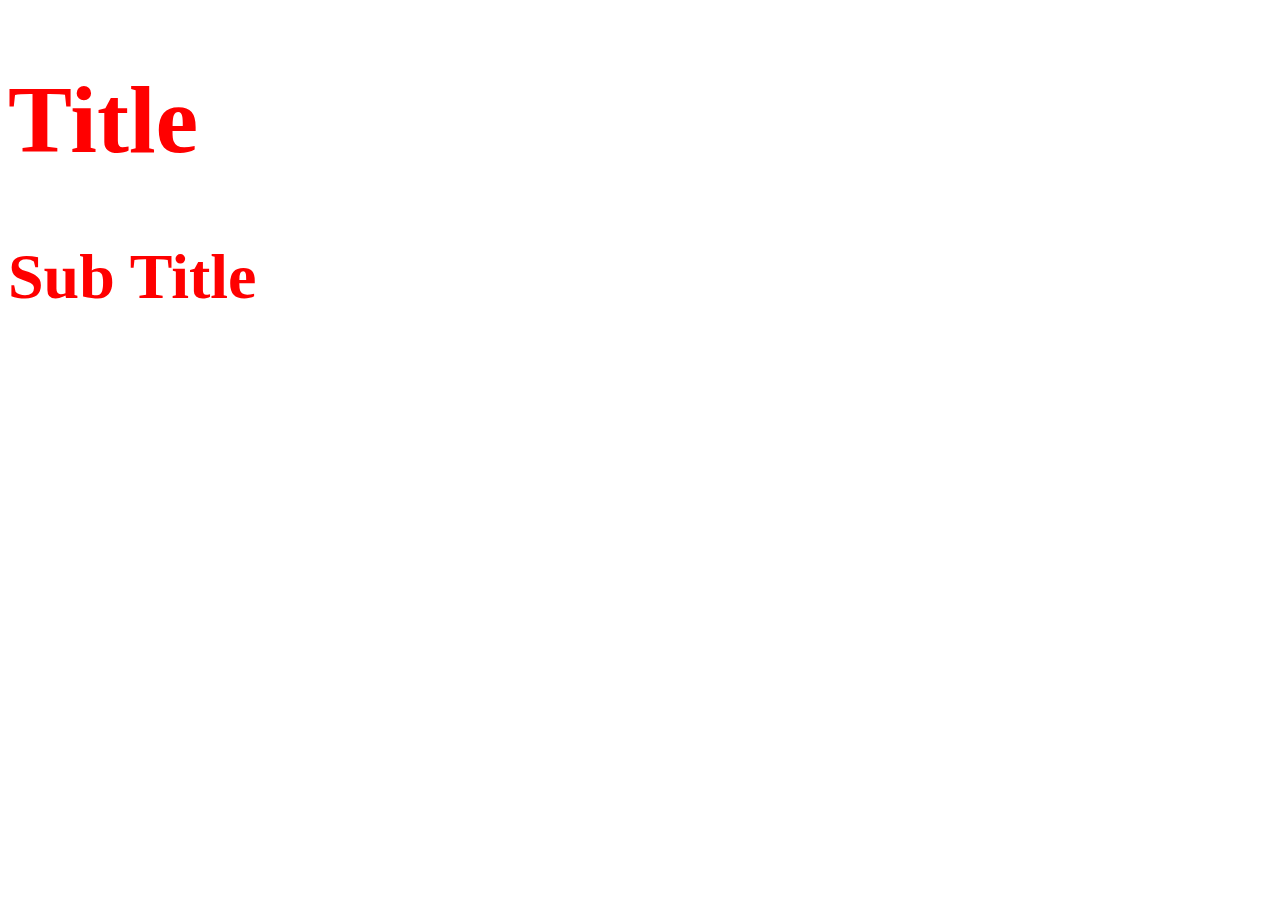
<file: Media Queries/inswx.html>
<!DOCTYPE html>
<html lang="en">
<head>
    <meta charset="UTF-8">
    <meta name="viewport" content="width=device-width, initial-scale=1.0">
    <link rel="stylesheet" href="style.css">
    <title>Media Queries</title>
</head>
<body>
    <h1 class="title">Title</h1>
    <h2 class="subtitle">Sub Title</h2>
</body>
</html>
</file>
<file: Media Queries/style.css>
body{
    color: red;
}
.title{
    font-size: 6rem;
}

.subtitle{
    font-size: 4rem;
}
@media all and (max-width: 500px){
    body{
        color: blue;
    };
}
</file>
